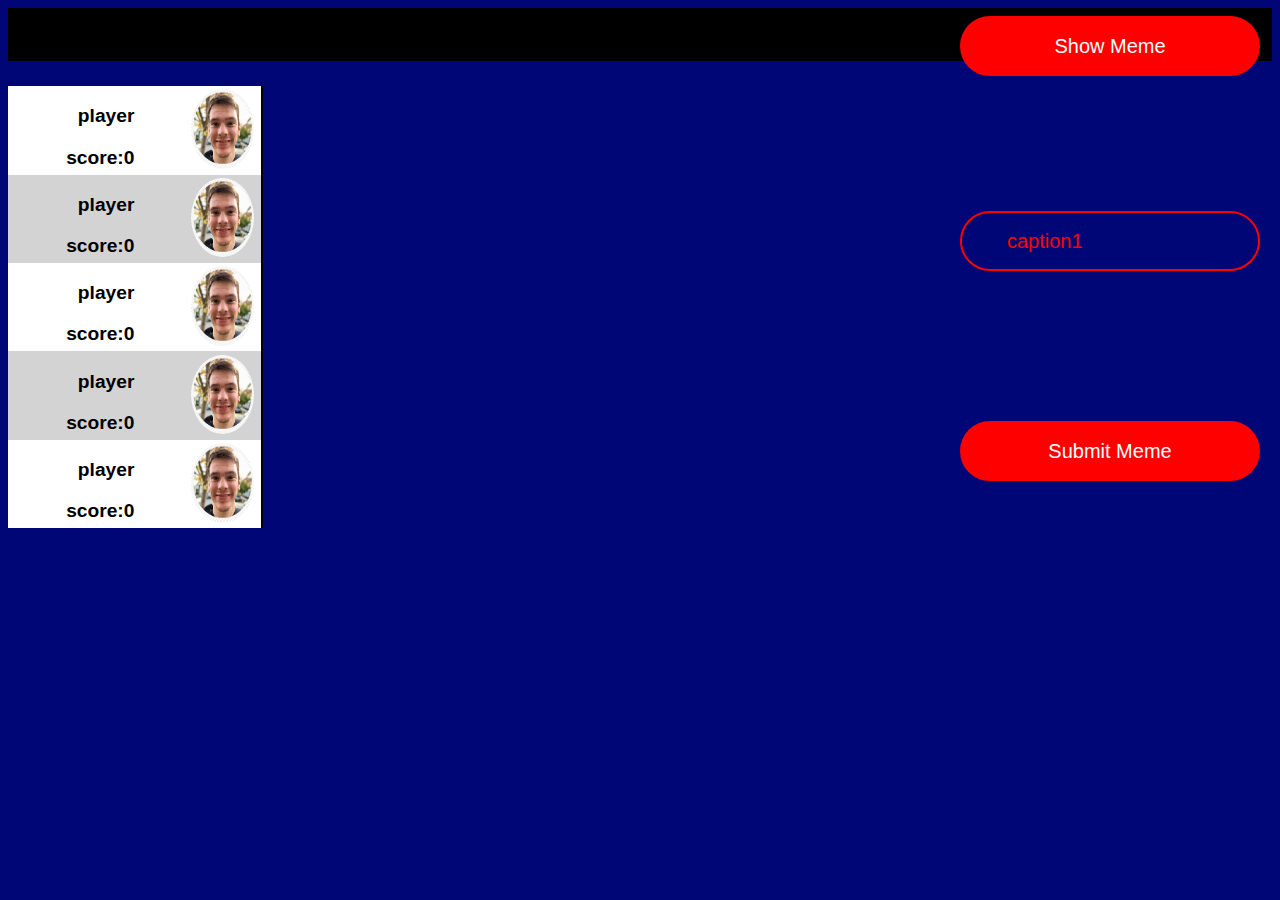
<file: index.html>
<html>
  <head>
    <title>hello world</title>
    <link rel="stylesheet" href="style.css" />
    <!-- <link rel="stylesheet" href="postion.css" /> -->
  </head>

  <body>
    <header class="header"></header>

    <!-- This is the player part where you can see all the current players in the game -->
    <div id="player_stash">
      <div id="player-1" class="player">
        <div class="player-data">
          <p>player</p>
          <p>score:0</p>
        </div>
        <div class="player-pic">
          <img src="defaultPic.png" alt="pfp" class="pfp" />
        </div>
      </div>
    </div>

    <!-- This is the part where the meme is shown and you insert the word -->
    <div class="meme absolute meme_box" id="meme">
      <div id="cap-div1">
      <p id="caption1" class="caption1 caption-txt"> Caption 1</p>
    </div>
    </div>
    <div id="inputs" class="inputs absolute">
      <button onclick="ShowMeme()" class="show-meme">Show Meme</button>
      <div id="input-field">
        <input class="za-inpudo" type="text" id="cp1" value="caption1" />
      </div>
      <button onclick="SubmitMeme()" id="submit-meme" class="submit-meme"> Submit Meme </button>
    </div>

    <script src="Display_meme.js"></script>
    <script src="javas.js"></script>
  </body>
</html>
</file>
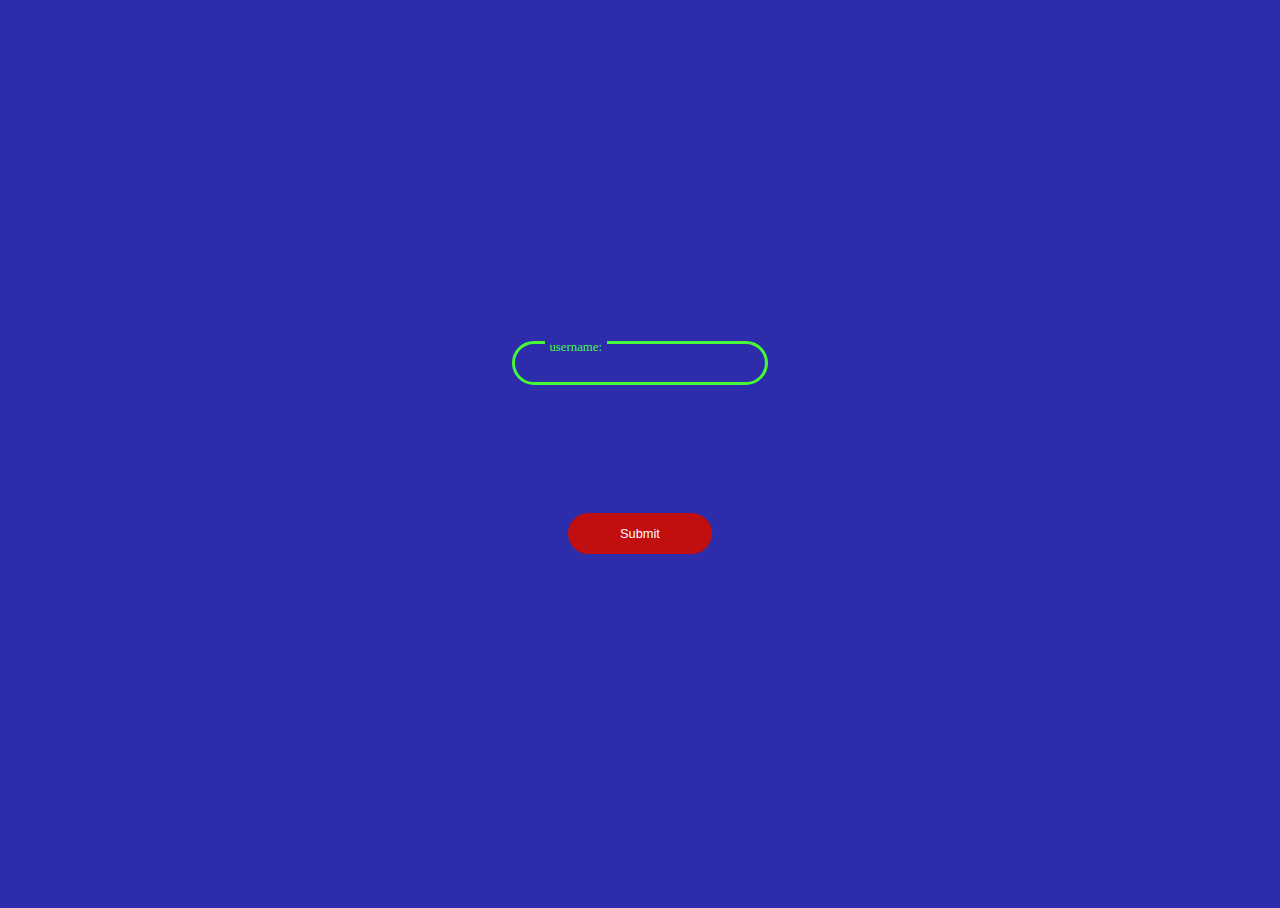
<file: MakeUser.html>
<html>
    <head>
        <link rel="stylesheet" href="MakeUser.css" />
    </head>
    <body>
        <div class="content_div">
            <div class="l">

            </div>
            <div class="username_div">
                <p class="username_p">username:</p>
                <input id="username" class="username_i" type="text"/>
            </div>
            <div class="submit_div">
                <button class="submit_name" onclick="Submit()" >Submit</button>
            </div>
        </div>
        <script src="MakeUser.js"></script>
    </body>
</html>
</file>
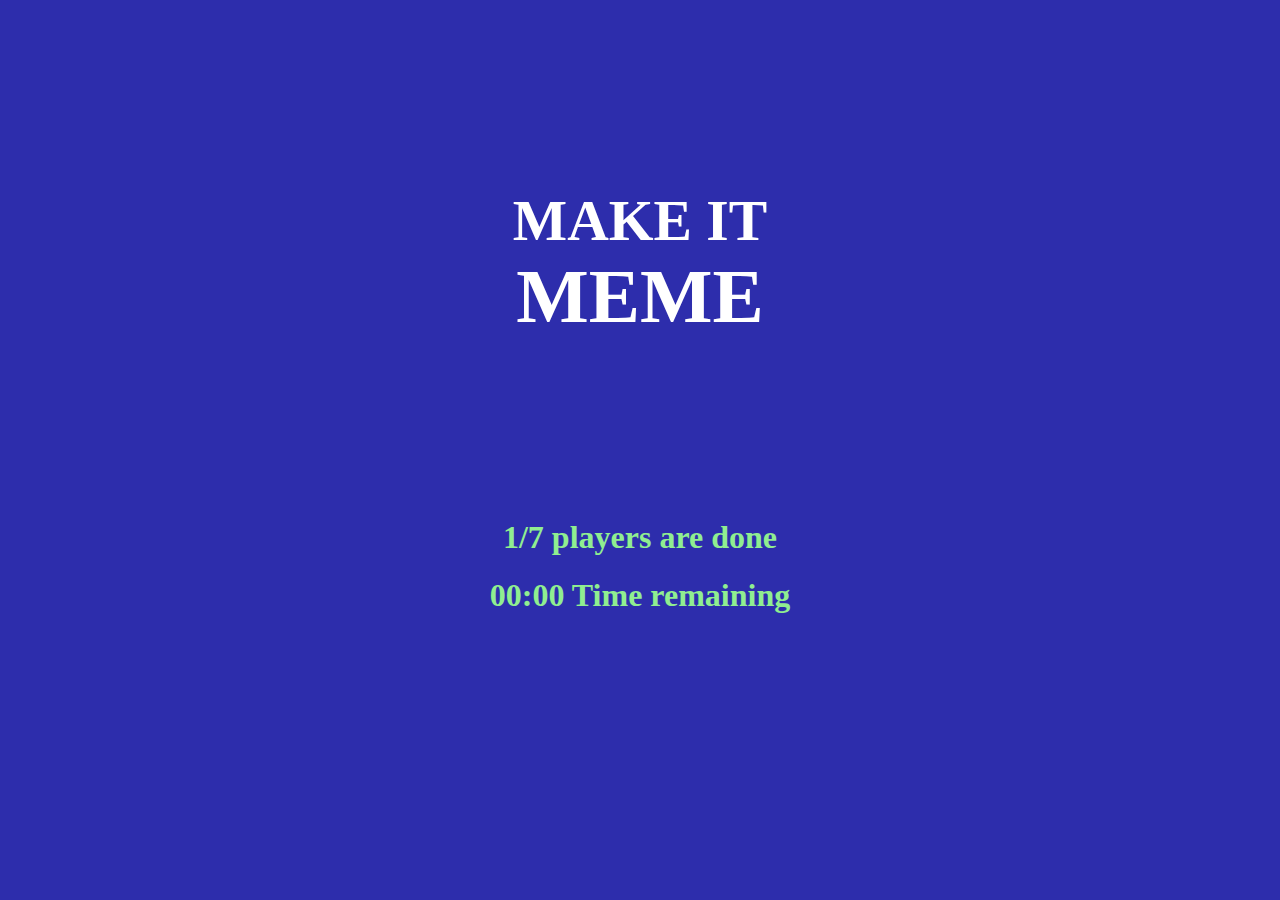
<file: WaitingPage.html>
<html>
    <head>
        <link rel="stylesheet" href="WaitingPage.css" />
    </head>
    <body>
        <div class="main_div">
            <div class="title_div">
                <h2>MAKE IT</h2>
                <h1>MEME</h1>
            </div>
            <div class="status_div">
                <h1>1/7 players are done</h1>
                <h1>00:00 Time remaining</h1>   
            </div>
        </div>
    </body>
</html>
</file>
<file: style.css>
body {
  background-color: rgb(0, 6, 117);
  font-family:sans-serif;
}
.header {
  width: 100%;
  height: 6%;
  display: flex;
  background-color: rgb(0, 0, 0);
  color: white;
}

#buttun {
  height: 100px;
  width: 500px;
  background-color: lightcoral;
  border-radius: 90px;
  border: none;
  box-shadow: 5px 8px rgba(0, 0, 0, 0.5);
}
#player_stash {
  margin-top:2%;
}
.player-data {
  display: block;
  text-align: end;
  width: 50%;
}

.player-pic {
  width: 50%;
}

.player {
  width: 20%;
  height: 10%;
  border-right: 2px solid rgb(0 0 0);
  display: flex;
  background-color: white;
}

.player-data p {
  font-size: larger;
  font-weight: 600;
  margin-bottom: 15%;
}

.pfp {
  margin-left: 45%;
  margin-top: 2.5%;
  margin-bottom: 2.5%;
  height: 90%;
  width: 50%;
  border-radius: 90%;
}

.meme {
  width: fit-content;
  min-width: 50%;
  height: 80%;
  margin-top: 5%;
  margin-left: 22%;
  background-repeat: no-repeat;
  background-size: contain;
  visibility:hidden ;
  display: flex;
}



/* This is the input fields for the memes */

.show-meme {
  height: 60px;
  width: 300px;
  margin-top: -80%;
  color: white;
  background-color: red;
  border: 2px solid red;
  border-radius: 90px;
  text-align: center;
  font-size: 20px;
}

.inputs {
  margin-left: 75%;
  margin-top: 20%;
  font-size: larger;
  width: min-content;
  
  
}

#input-field {
  height:fit-content;
  width: 300px;

  margin-top: -25%;
  
  
}

.za-inpudo {
  margin-top: 10%;
  color: red;
  border: 2px solid red;
  height: 60px;
  width:100%;
  border-radius: 90px;
  padding-left: 15%;
  font-size: 20px;

  background-color: transparent;
  word-break:normal;

}

.submit-meme {
  height: 60px;
  width: 300px;
  margin-top: 150px;
  color: white;
  background-color: red;
  border: 2px solid red;
  border-radius: 90px;
  text-align: center;
  font-size: 20px;
}
.submit-meme:hover {
  height: 70px;
  width: 310px;
  margin-top: 145px;
  margin-left: -5px;
}

.caption-txt{
  background-color: rgba(255, 255, 255);
  height: fit-content;
  width:fit-content;
}


.absolute {
  position: absolute;
  top: 0;
  right: 0;
  bottom: 0;
  left: 0;
}
</file>
<file: postion.css>
/* Meme 01 */
.caption01-1 {margin-top: 20%;font-size: 25px; max-width: 300px; margin-left: 10.5%;}.caption01-2 { margin-left: 34%; margin-top: -22%; font-size: 30px;}


/* Meme 02 */
.caption02-1 {
  margin-top: 5%;
  margin-left: 5%;
  font-size: 30px;
  max-width: 15%;
}

.caption02-2 {
  margin-top: 30%;
  margin-left: 5%;
  font-size: 30px;
  max-width: 15%;
}

/* Meme 03 */
.caption03-1 {
  margin-top: 1%;
  margin-left: 10%;
  max-width: 10%;
  font-size: 30px;
}

.caption03-2 {
  margin-top: 1%;
  margin-left: 15%;
  max-width: 10%;
  font-size: 30px;
}
/* Meme number 4 */
.caption04-1 {
  margin: 2% 0 0 8%;
  max-width: 10%;
  font-size: 20px;
}

.caption04-2 {
  margin-top: 26%;
  margin-left: 8%;
  max-width: 10%;
  font-size: 20px;
}

/* Meme number 5 */
.caption05-1 {
  margin-top: 5%;
  margin-left: 5%;
  font-size: 30px;
  max-width: 15%;
}

.caption05-2 {
  margin-top: 26%;
  margin-left: 5%;
  font-size: 30px;
  max-width: 15%;
}

/* Meme number 6 */
.caption06-1 {
  margin-top: 14%;
  margin-left: 20%;
  font-size: 30px;
  max-width: 15%;
  font-weight: 600;
}

.caption06-2 {
  margin-top: 19%;
  margin-left: 17%;
  font-size: 30px;
  max-width: 15%;
  font-weight: 600;
}
</file>
<file: MakeUser.css>
body {
    background-color: rgb(45, 45, 172);
    display: flex;
    justify-content: center;
}

.content_div {
    height:100vh;
    width:40vw;
    display: grid;
}

.l {
    height:40%;
}

.username_div {
    
    height: 40%;
    width:100%;
    justify-content: center;
    display: flex;
    align-items: center;

}

.username_p {
    background-color: rgb(45, 45, 172);
    font-size: 1vw;
    color:rgb(70, 247, 54);
    width:4.5%;
    padding-left: 0.35%;
    position: absolute;
    margin-top: -1.5%;
    margin-right: 10%;
}

.username_i {
    border: 3px solid rgb(70, 247, 54);
    border-radius: 80px;
    height:35%;
    width:50%;
    color:rgb(70, 247, 54);
    background-color: transparent;
    padding-left: 3%;
    font-size: 1vw;
}

.username_i:focus {
    outline: none;
}

.submit_div {
    height:20%;
    width:100%;
    display: flex;
    justify-content: center;
    align-items: top;

}

.submit_name {
    margin-top: -20%;
    border: none;
    background-color: rgb(193, 14, 14);
    color:white;
    border-radius: 90px;
    justify-content: center;
    align-items: center;
    
    height:70%;
    aspect-ratio: 7/2;
    font-size: 1vw;
}
</file>
<file: WaitingPage.css>
body {
    background-color: rgb(45, 45, 172);
    display: flex;
    justify-content: center;
    align-items: auto ;
}
.main_div {
    width:50%;
    aspect-ratio: 1 / 1;
    text-align: center;
    
}

.title_div {
    height: 35%;
    width: 100%;
    color: white;
    margin-top: 20vh;
    font-size: 3vw;
    
}

.title_div h2 {
    margin-bottom: auto;
}

.title_div h1 {
    font-size: 6vw;
    margin-top: auto;
}

.status_div {
    height:40%;
    width: 100%;
    color:lightgreen;

}
</file>
